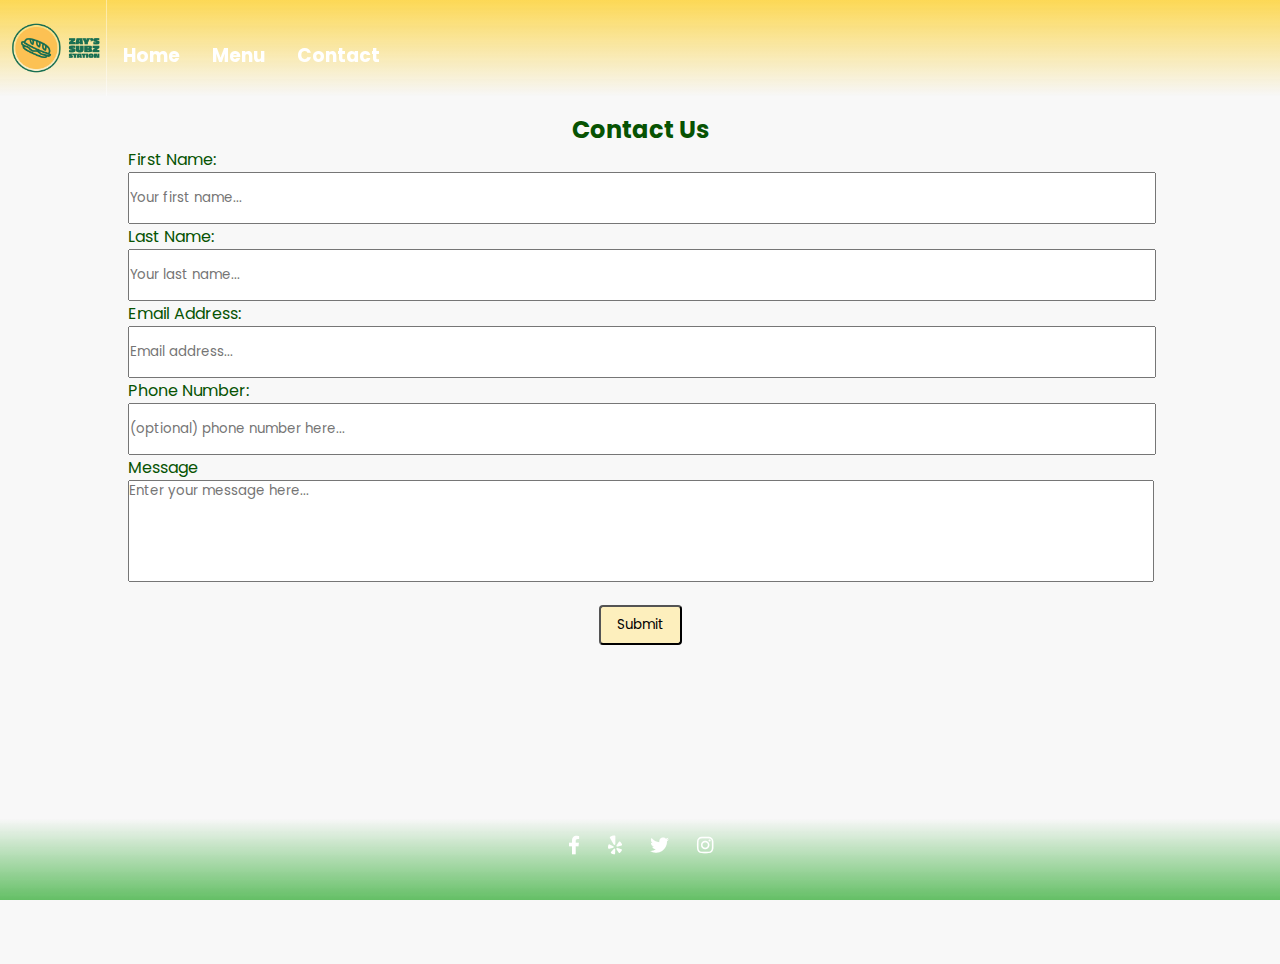
<file: contact.html>
<!DOCTYPE html>
<html lang="en">
<head>
  <meta charset="UTF-8">
  <meta http-equiv="X-UA-Compatible" content="IE=edge">
  <meta name="viewport" content="width=device-width, initial-scale=1.0">
  <link rel="stylesheet" href="style.css">
    <link rel="stylesheet" href="https://cdnjs.cloudflare.com/ajax/libs/font-awesome/6.0.0/css/all.min.css" integrity="sha512-9usAa10IRO0HhonpyAIVpjrylPvoDwiPUiKdWk5t3PyolY1cOd4DSE0Ga+ri4AuTroPR5aQvXU9xC6qOPnzFeg==" crossorigin="anonymous" referrerpolicy="no-referrer"/>
    <link href="https://fonts.googleapis.com/css2?family=Poppins:wght@400;700&amp;display=swap" rel="stylesheet">
    <title>Zay's Subz</title>
</head>
<body>
  <!-- header should be full width of page and contain navigation menu -->
   <header class="header">
        <nav>
            <div class="header-logo">
                <a href="index.html"><img src="/images/newlogo.webp" alt="Zay's Subz Station logo"></a>
            </div>
            <ul class="nav-ul">
                <li class="nav-item"><a href="index.html">Home</a></li>
                <li class="nav-item"><a href="menu.html">Menu</a></li>
                <li class="nav-item"><a href="contact.html">Contact</a></li>
            </ul>
        </nav>
    </header>
 
    <main class="contact-main">
        <h2 class="contact-header">Contact Us</h2>
        <div class="contact-container">
            <div class="form-container">
                <form class="contact-form" action="submit">
                    <div class="form-input-field">   
                        <label for="fname">First Name:</label>
                        <input type="text" name="fname" id="fname" placeholder="Your first name..." required>
                    </div>

                    <div class="form-input-field">
                        <label for="lname">Last Name:</label>
                        <input type="text" name="lname" id="lname" placeholder="Your last name..." required>
                    </div>

                    <div class="form-input-field">
                        <label for="email">Email Address:</label>
                        <input type="email" name="email" id="email" placeholder="Email address..." required>
                    </div>

                    <div class="form-input-field">
                        <label for="phone">Phone Number:</label>
                        <input type="text" name="phone" id="phone" placeholder="(optional) phone number here...">
                    </div>
                    
                    <div class="form-input-field">
                        <label for="message">Message</label>
                        <textarea id="message" name="message" rows="5" cols="33" placeholder="Enter your message here..." required></textarea>
                    </div>

                    <button class="form-button" type="submit">Submit</button>
                </form>
            </div>
        </div>
        
    </main>

  <!-- footer with social media navigation menu using social media icons -->
    <footer class="footer">
        <ul class="footer-list">
            <li class="footer-item"><a href="https://www.facebook.com/" target="_blank" aria-label="facebook link"><i class="fa-brands fa-facebook-f"></i></a></li>
            <li class="footer-item"><a href="https://www.yelp.com/" target="_blank" aria-label="yelp link"><i class="fa-brands fa-yelp"></i></a></li>
            <li class="footer-item"><a href="https://twitter.com/" target="_blank" aria-label="twitter link"><i class="fa-brands fa-twitter"></i></a></li>
            <li class="footer-item"><a href="https://www.instagram.com/" target="_blank" aria-label="instagram link"><i class="fa-brands fa-instagram"></i></a></li>
        </ul>
    </footer>
</body>
  
</html>
</file>
<file: style.css>
/* use sizing values such as rem % and vw/vh to make pages responsive */
* {
    margin: 0;
    padding: 0;
    color: #fff;
    font-family: "Poppins", sans-serif;
    
}

body {
    height: 100%;
    width: 100%;
    
}


/* utiize rgba color coding for opacity customization */
.header {
    width: 100vw;
    position: fixed;
    top: 0;
    padding-top: 0;
    background-image:  linear-gradient(rgba(254, 201, 8, 0.677), rgba(0, 0, 0, 0.005) );
    text-align: center;
    z-index: 5;
    font-weight: bold;
    
    
}

nav {
   display: flex; 
}

.header-logo {
    display: inline-block;
    position: relative;
    justify-content: left;
    padding: 0;
    margin: 0px 0px 0px 10px;
}

.header-logo img {
    position: relative;
    display: block;
    height: 6rem;
    width: 6rem;
    padding: 0;
    border-right: 1px solid rgba(255, 255, 255, 0.415);
}

.nav-ul {
    padding-top: 25px;
    list-style: none;
    display: flex;
    
    text-align: center;
}

.nav-item {
    display: inline-block;
    padding: 1rem;
    text-align: center;
    
}


a {
    text-decoration: none;
    font-size: 1.175rem;
    color: #fff;
}



a:hover {
    color: rgba(254, 201, 8, 0.677);
    box-shadow:  3px 6px rgba(0, 0, 0, 0.05);
    
}

main {
    height: 100vh;
    width: 100vw;
    position: relative;
    z-index: 0;
    justify-content: center;
    align-items: center;
    text-align: center;
    padding-bottom: 4rem;
    
}

/* Hompepage Specific CSS Starts */
/* apply overlay over hero image to make text legible */
.hero-image {
    background-image: linear-gradient(rgba(0, 0, 0, 0.45), rgba(0, 0, 0, 0.5)), url("/images/herosandwitch.jpeg");

    height: 110vh;
    background-position: center;
    background-repeat: no-repeat;
    background-size: cover;
    position: relative;
    padding-bottom: 4rem;
}

.hero-text {
    position: relative;
    top: 25%;
    line-height: 1.5;
}

.hero-h1 {
    font-size: 5rem;
    -webkit-text-fill-color: rgba(255, 255, 255, 0);
    -webkit-text-stroke: 4px rgb(255, 255, 255);
}

.hero-h1 em {
    -webkit-text-fill-color: rgb(254, 201, 8);
    -webkit-text-stroke: 1px rgba(30, 164, 32, 0.677);
}

.hero-paragraph {
    font-size: 1.25rem;
    margin-bottom: 1.5rem;
}

.hero-button {
    display: inline-block;
    position: relative;
    padding: .75rem;
    border: 1px solid #fff;
    box-shadow: 0px 3px 6px rgba(0, 0, 0, 0.829);
    border-radius: 5px;
    background-color: rgba(30, 164, 32, 0.677);
    
}

/* Homepage Specific CSS Ends */

/* Menu Specific CSS Starts */

.menu-main {
    height: 100%;
    width: 100%;
    position: relative;
    z-index: 0;
    justify-content: center;
    align-items: center;
    text-align: center;
    padding-bottom: 4rem;
    background-color: rgba(0, 0, 0, 0.027);
    
}
.menu-heading {
    color: rgb(9, 79, 5);
    position: relative;
    display: inline-block;
    margin-top: 5rem;
}
.menu-paragraph {
    color: rgb(9, 79, 5);
    position: relative;
}

.menu-section {
    margin-top: 5rem;
    height: 100%;
    position: relative;
    justify-content: center;
    display: grid;
    overflow: scroll;
  /* used to make evenly sectioned cards sized at 15rem */
    grid-template-columns: repeat(auto-fit, 15rem);
    gap: .25rem;
    
    
}

.sandwich-card {
    line-height: 1;
    box-shadow: 1px 3px 6px 0px rgba(0, 0, 0, 0.05);
    height: 20rem;
    
}

.sandwich-card:hover {
    box-shadow: 0px 3px 6px 0px rgba(0, 0, 0, 0.403);
}

.sandwich-header {
    font-size: 1rem;
    color: rgb(7, 83, 3);
}

.sandwich-paragraph {
    font-size: 1rem;
    color: #000;
}

.sandwich-img {
    height: 13rem;
}

/* Menu Specific CSS Ends */

/* Contact Specific CSS Begins */

.contact-main {
    height: 100vh;
    width: 100vw;
    position: relative;
    z-index: 0;
    background-color: rgba(0, 0, 0, 0.027);
    
    
}

.contact-header {
    position: relative;
    color: rgb(7, 83, 3);
    margin-top: 7rem;
    display: inline-block;
}

.contact-container {
    width: 100%;
}

.form-container {
    width: 80%;
    margin: auto;
}

label {
    color: rgb(7, 83, 3);
    display: block;
    width: 100%;
    text-align: left;
}
input {
    width: 100%;
    height: 3rem;
    color: #000;
}

input:focus {
    background-color: rgb(253, 239, 189);
}

textarea {
    width: 100%;
    resize: none;
    color: #000;
}

textarea:focus {
    background-color: rgb(253, 239, 189);
}

.form-button {
    padding: .5rem 1rem;
    margin-top: 1rem;
    color: #000;
    background-color: rgb(253, 239, 189);
    border-radius: .25rem;
    
}

.form-button:hover {
    color: #fff;
    background-color: rgb(7, 83, 3);
    cursor: pointer;
}
/* Contact Specific CSS Ends */

.footer{
    position: fixed;
    bottom: 0;
    margin-left: auto;
    margin-right: auto;
    align-items: center;
    align-self: center;
    width: 100%;
    background-image: linear-gradient(rgba(0, 0, 0, 0.005), rgba(30, 164, 32, 0.677));
    height: 9%;
}

.footer-list {
    list-style: none;
    overflow: hidden;
    align-items: center;
    align-self: center;
    margin: auto;
    text-align: center;
}


.footer-item {
    display: inline-block;
    padding: .75em;
}

.footer-item 
a {
    color: rgba(30, 164, 32, 0.677);
    
}

@media (max-width: 385px) {


    .header-logo img {
        height: 4rem;
        width: 4rem;
    }
    
    a {
        font-size: .85rem;
    }
}
</file>
